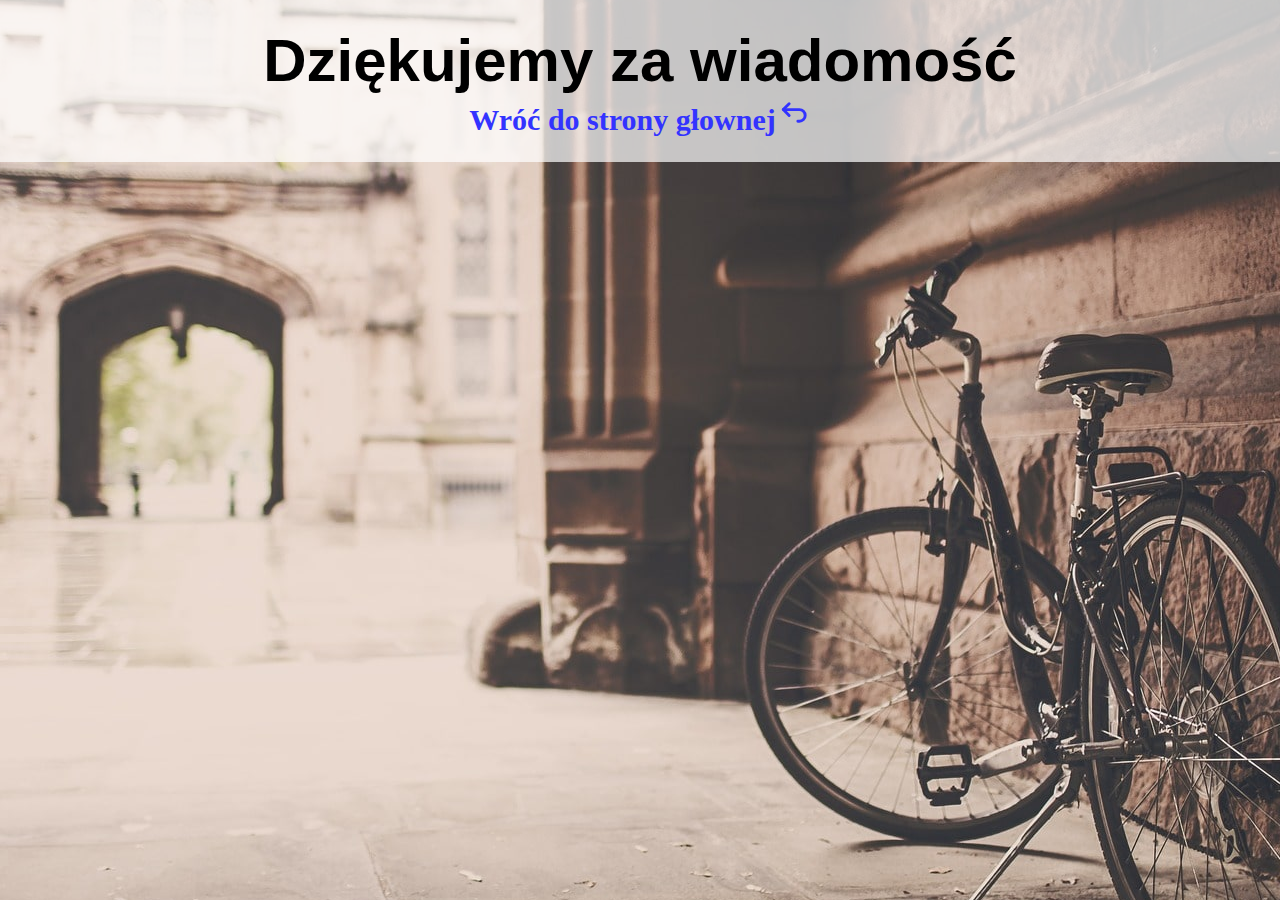
<file: success_page.html>
<!DOCTYPE html>
<html lang="pl">
	<head>
		<meta charset="UTF-8" />
		<meta http-equiv="X-UA-Compatible" content="IE=edge" />
		<meta name="viewport" content="width=device-width, initial-scale=1.0" />
		<link rel="stylesheet" href="style.css" />
		<link rel="stylesheet" href="style_success.css" />
		<link rel="shortcut icon" href="mail.png" type="image/x-icon" />
		<title>Dziękujemy za wiadomość</title>
	</head>
	<body>
		<div class="box">
			<h1>Dziękujemy za wiadomość</h1>
			<a href="index.html" target="_parent"
				>Wróć do strony głownej<svg
					xmlns="http://www.w3.org/2000/svg"
					class="icon icon-tabler icon-tabler-arrow-back-up"
					width="35"
					height="35"
					viewBox="0 0 24 24"
					stroke-width="2"
					stroke="currentColor"
					fill="none"
					stroke-linecap="round"
					stroke-linejoin="round"
				>
					<path stroke="none" d="M0 0h24v24H0z" fill="none"></path>
					<path d="M9 14l-4 -4l4 -4"></path>
					<path d="M5 10h11a4 4 0 1 1 0 8h-1"></path></svg
			></a>
		</div>
	</body>
</html>
</file>
<file: style.css>
* {
	margin: 0;
	padding: 0;
	box-sizing: border-box;
}
html,
body {
	height: 100%;
}
.menu {
	padding: 0;
	margin: 0;
	display: inline-block;
}
.menu li {
	float: left;
	list-style: none;
}
.menu li a {
	padding: 20px 15px;
	display: inline-block;
	text-decoration: none;
	color: #fa1212;
}
.menu li:hover a {
	background: #444;
	color: #fff;
}
.menu li ul {
	margin: 0;
	padding: 0;
}
.menu li ul {
	margin: 0;
	padding: 0;
	position: absolute;
	z-index: 100;
	display: none;
}
.menu li:hover ul {
	display: block;
}
.mune li ul li {
	display: block;
	width: 100%;
}
.menu li ul li a {
	width: 100%;
}

header {
	font-size: 35px;
	font-family: "Roboto", sans-serif;
}
nav {
	font-size: 22px;
	font-family: "Roboto", sans-serif;
}
h1#tytul {
	background-image: url("bike_neon-min.jpg");
	background-repeat: repeat-x;
	background-position: top;
	width: 100%;
	height: 300px;
	color: #fff;
}
.serwis {
	opacity: 0.9;
	text-align: center;
}
footer {
	background-color: #737373;
	width: 100%;
	height: 40px;
	color: #fff;
	text-align: center;
	font-family: "Sofia Sans", sans-serif;
	font-size: 20px;
	padding: 10px;
	bottom: 0;
}
/* wszystkie div'y boxy */
.cannondale,
.pasja,
.srodowisko,
.wyscigi {
	margin: 0 0 0 7%;
	/* margin: 5px 30px 10px 30px; */
	padding: 10px;
}
/* zdjecia */
.trail,
.gory,
.warsztat,
.pomoc {
	width: 30%;
}
/* tekst */
p.trail {
	font-family: sans-serif;
	font-size: 25px;
	float: right;
	margin: 0 37% 0 0;
}
p.gory {
	font-family: sans-serif;
	font-size: 25px;
	float: left;
	margin: 0 0 0 33%;
}
p.warsztat {
	font-family: sans-serif;
	font-size: 25px;
	float: right;
	margin: 0 37% 0 0;
}
p.pomoc {
	font-family: sans-serif;
	font-size: 25px;
	float: left;
	margin: 0 0 0 33%;
}
</file>
<file: style_success.css>
body {
    background-image: url('hd-wallpaper-kompres.jpg');
    background-repeat: no-repeat;
    background-position: center;
}
h1 {
    font-weight:bold;
    font-size: 60px;
    font-family: sans-serif;
    color: #000;
}
a {
    /* text-decoration: underline; */
    text-decoration: none;
    color: #3333ff;
    font-size: 30px;
    font-weight: bolder;
}
.box {
    width: 40%;
    height: 40%;
    background-color: rgba(255,255,255,0.7);
    padding: 2%;
    text-align: center;
    display: table-cell;
    margin: auto;
    vertical-align: middle;
}
</file>
